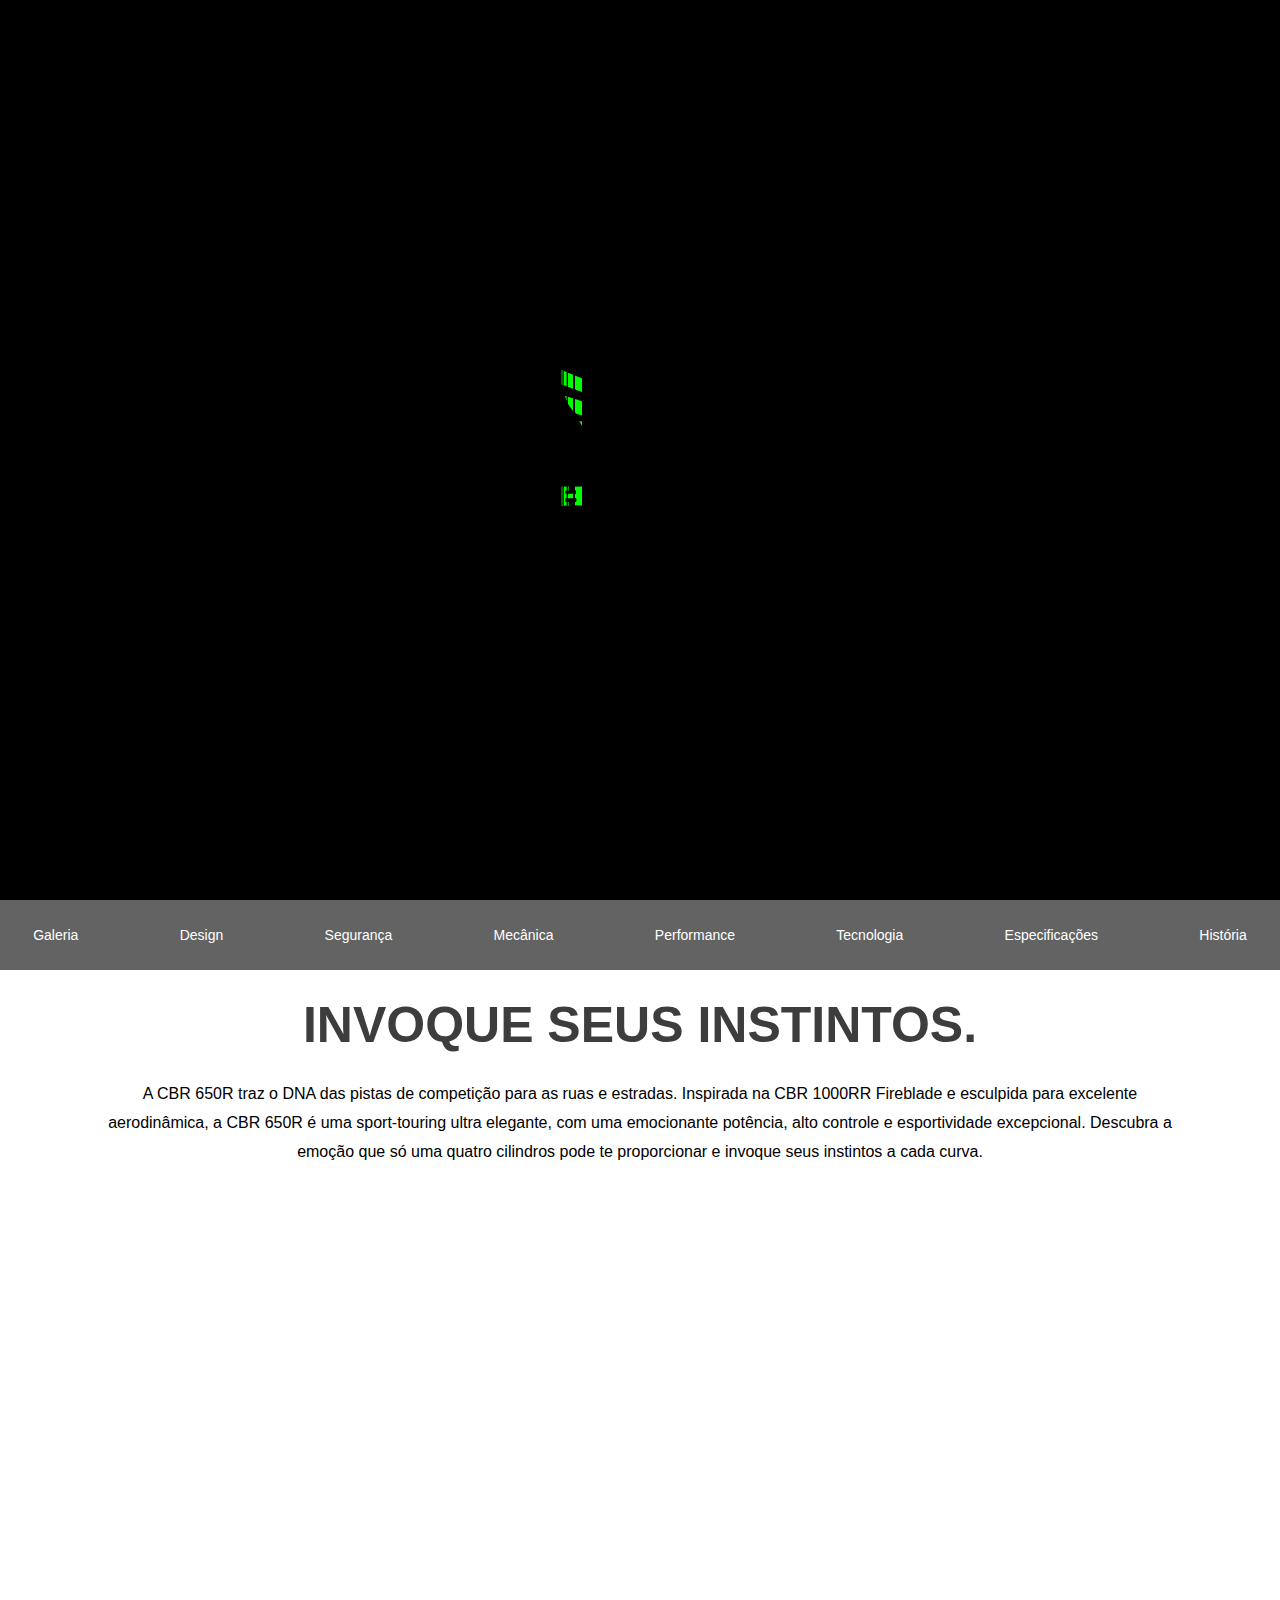
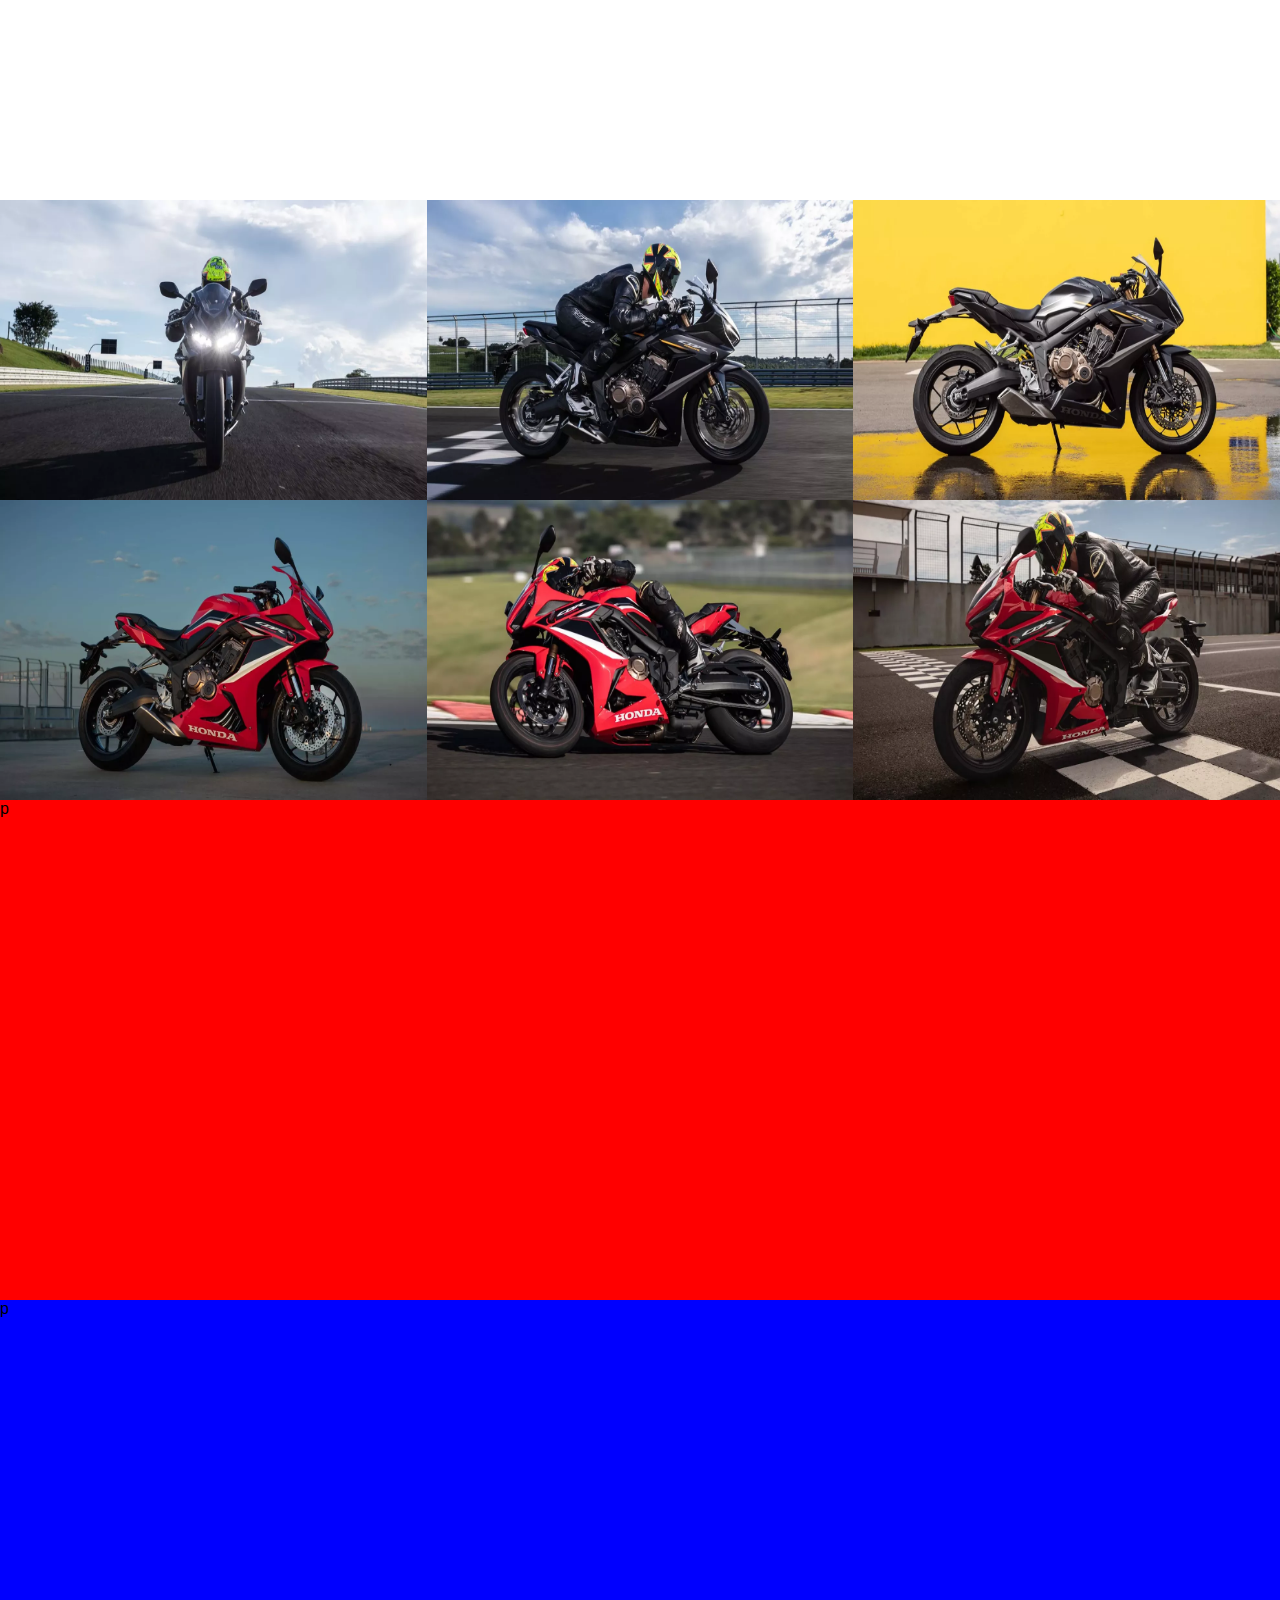
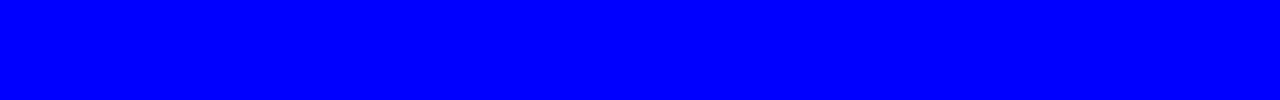
<file: index.html>
<!doctype html>
<html lang="pt-br">
    <head>
        <meta charset="UTF-8"/>
        <title>Document</title>
	<link href="./css/header.css" rel="stylesheet"/>
	<link href="./css/cbr.css" rel="stylesheet"/>
	
	<link href="./css/main.css" rel="stylesheet"/>
    </head>
    <body>
	    
	    
	    <div id="loader" class="loader"></div>
	 <header id="header">
	    <nav id="nav">
		<button id="btn-mobile"><img style="width: 90px;" alt="" src="./img/menu.png"/></button>

		<span id="perc" style="display:none;">0%</span>
		
		<ul id="menu">
		    
		    <li><a href="index.html">INÍCIO</a></li>
		    <li><a href="#motos">SPORT</a></li>
		    <li><a href="#poder">PODER</a></li>
		    <li><a href="#galeria">GALERIA</a></li>
		    <li><a href="">CONTATO</a></li>
		</ul>
		
		<a href="https://www.honda.com.br/" target="_blank"><div id="navlogo"><img  alt="" src="./img/navlogopreto.png"/></div></a>
		<div id="navlogopreto"><img alt="" Src="./img/navlogopreto.png"/></div>

		
	    </nav>

	    
	 </header>

	 <div class="cbrbg">
	     <div class="subnav">
		 <div id="cobremenu"></div>
		 <ul id="submenu">
		     <li><a href="index.html">Início</a></li>
		     <li><a href="">Sport</a></li>
		     
		    
		 </ul>

		    <div class="cbr-motos" id="cbr-motos">
		 <div id="cbr650">
		     <div style="position: relative; top: -10px"><a href=""><img alt="" src="./img/minicbr.webp"/></a></div>
		     <div><a href="">CBR 650R</a></div>
		 </div>
		 
		 <div id="fireblade">
		     <div style="position: relative; top: -10px"><a href=""><img alt="" src="./img/minifire.webp"/></a></div>
		     <div><a href="">CBR 1000RR-R FIREBLADE SP </a></div>
		 </div>
		    </div>
		    
	     </div>



	     <div class="dentroimg">
		 <div><h1 style="font-size: 45px;text-shadow: -1px 0 rgba(0,0,0,0.5), 0 1px rgba(0,0,0,0.5),
				 1px 0 rgba(0,0,0,0.5), 0 -1px rgba(0,0,0,0.5)">CBR 650R</h1></div>
		 <div><h2 style="text-shadow: -1px 0 rgba(0,0,0,0.5), 0 1px rgba(0,0,0,0.5),
				 1px 0 rgba(0,0,0,0.5), 0 -1px rgba(0,0,0,0.5)">INVOQUE SEUS INSTINTOS</h2></div>
		 <div style="margin-top: 35px;"><a href="">Tenho interesse</a></div>
	     </div>
	 </div>

	     <div class="cbrbg2">


	     <div class="preçocbr">
		 <div class="subpreço">
		     <div style="line-height: 1.15">
			 <p style="font-size: 24px;">A partir de</p>
			 <p style="font-size: 42px; font-weight: 700; color: red;">R$ 58.900</p>
			 <p style="font-size: 12px; color: #1e1e1e">Preço sujeito à alterações. Frete não incluso.</p>
		     </div>
		     
		     <div>
			 <p class="marginp">Potência Máxima</p>
			 <p style="color: white;">88,4 CV a 11500 rpm</p>
		     </div>
		     
		     <div>
			 <p class="marginp">Torque Máximo</p>
			 <p style="color: white;">6,13 kgf.m a 8000 rpm</p>
		     </div>
		     
		     <div>
			 <p class="marginp">Tanque de Combustível</p>
			 <p style="color: white;">15,4 litros</p>
		     </div>
		     
		     <div>
			 <a href="" style="background: #cc0000; padding: 16px 28px; border-radius: 10px;">Tenho Interesse</a>
		     </div>
		     
		 </div>
	     </div>

	      <div class="subnav2" id="fixo">
		 
		 <ul id="submenu2">
		     <li><a href="#tittle-cbr-main">Galeria</a></li>
		     <li><a href="">Design</a></li>
		     <li><a href="">Segurança</a></li>
		     <li><a href="">Mecânica</a></li>
		     <li><a href="">Performance</a></li>
		     <li><a href="">Tecnologia</a></li>
		     <li><a href="">Especificações</a></li>
		     <li><a href="">História</a></li>
		 </ul>
		 
	      </div>
	      <div id="tittle-cbr-main">
		 
		 <h3 style="color: black; font-size: 50px; margin-bottom: 50px; color: #3d3d3e">INVOQUE SEUS INSTINTOS.</h3>
		 <p style="margin-left:8%; margin-right: 8%; font-size: 16px;">A CBR 650R traz o DNA das pistas de competição para as ruas e estradas. Inspirada na CBR 1000RR Fireblade e esculpida para excelente aerodinâmica, a CBR 650R é uma sport-touring ultra elegante, com uma emocionante potência, alto controle e esportividade excepcional. Descubra a emoção que só uma quatro cilindros pode te proporcionar e invoque seus instintos a cada curva.</p>
	      </div>
	     </div>

	     	     
	     

     
	    
		 
	     
	  

	     <div class="gallery">
		 <div class="galeria-foto" style="overflow: hidden;" >
		     <img alt="" src="./img/cbr1.webp"/ id="img1" style="width: 100%;">
		 </div>
		 <div class="galeria-foto" >
		     <img alt="" src="./img/cbr2.webp" id="img2"/>
		 </div>
		 <div class="galeria-foto">
		     <img alt="" src="./img/cbr3.webp" id="img3"/>
		 </div>
		 <div class="galeria-foto">
		     <img alt="" src="./img/cbr4.webp" id="img4" />
		 </div>
		 <div class="galeria-foto" >
		     <img alt="" src="./img/cbr5.webp" id="img5"/>
		 </div>
		 <div class="galeria-foto">
		     <img alt="" src="./img/cbr6.webp" id="img6"/>
		 </div>
		 
		

	    
	     </div>
    
	   

	     <div class="teste">p</div>

	     <div class="teste2">p</div>
	    
	    <button id="whatsapp01" onclick="aparecer()" class="fa fa-whatsapp"></button>

<div id="formulario">
  <a onclick="closer()" href="#">X</a>
  <input id="name" type="text" placeholder="Escreva seu nome">
  <input id="email" type="text" placeholder="Seu Email">
  <textarea id="mensagem" name="subject" placeholder="Qual a sua dúvida?"></textarea>
  <input class="enviar" type="submit" value="Enviar" onclick="pegar()">
</div>







   


	<script src="./js/loading.js"></script>
	
	<script src="./js/whats.js"></script>

	     <script src="./js/fixed.js"></script>
		 <script src="./js/sticky.js"></script>
		 <script src="./js/galeriacbr.js"></script>
		 <script src="./js/zoomGaleria.js"></script>
    </body>
</html>
</file>
<file: css/header.css>
@import url('https://fonts.googleapis.com/css2?family=Anybody:wght@400;500;600;700;800;900&family=Bree+Serif&family=Cinzel:wght@400;500;600;700;800;900&family=Inter:wght@400;500;600;700;800;900&family=Libre+Franklin:wght@400;500;600;700;800;900&family=Passion+One:wght@400;700;900&family=Permanent+Marker&family=Roboto+Slab:wght@400;500;600;700;800;900&family=Sanchez&family=Titan+One&display=swap');

*{
    box-sizing: border-box;
    margin: 0px;
    padding: 0;
}

body{
    
}

img{
    max-width: 100%;
}


#header{
    
    display: flex;
    height: 70px;
    width: 100%;
    position: fixed;
    z-index: 1000;
    
}

#navlogo img{
    width: 70px;
}

#nav{
    display: flex;
    align-items: center;
    justify-content: start;
    width: 100%;
    height: 80px;
   
}

#menu{
    display: flex;
    padding: 28px;
    margin-top: 5px;
    list-style: none;
    gap: 30px;
    
    
}

#menu a{
    text-decoration: none;
    color: #f4f4f4;
    font-family: 'Libre Franklin', sans-serif;
    letter-spacing: 1.5px;
    font-size: 12px;
    font-weight: 500;
    margin-right: 10px;
    
       
}

#menu a:hover{
    color: red;
}

#btn-mobile{
    padding: 18px;
    margin-top: 5px;
    cursor: pointer;
    margin-left: 25px;
    margin-top: 10px;
    display: none;
}

#navlogo{
    position: absolute;
    left: 47%;
    top: 2px;
}


videobackground{
    height: 100vh;
    width: 100vw;
  
}


video{
    width: 100%;
    height: 100%;
}

#videobackground2{
    display: none;
}

#navlogopreto{

   display: none;
}

@media (max-width: 1000px){

    #header{
	
	height: 170px;
	
    }

    #nav{
	height: 170px;
    }
 

   
    #videobackground{
	display: none;
    }

    
    
    #videobackground2{
 display: block;
	top: 50%;
	left: 50%;
	min-width: 100%;
	min-height: 100%;
	width: auto;
	height: auto;
	z-index: -100;

	
    }

    video{
	width: 100%;
	height: 100%;
    }
    
    #btn-mobile{
	display: flex;
	position: absolute;
	top: 40px;
	left: 20px;
    }
   

    #menu{
	display: flex;
	flex-flow: column nowrap;
	position: absolute;
	z-index: 1000;
	top: 165px;
	left: -1000px;
	width: 100%;
	background: #030321;
	justify-content: center;
	align-items: center;
	gap: 260px;
	transition: all 0.7s;
	height: 0px;
	visibility: hidden;
	overflow-y: hidden;
    }

    #nav.active #menu{
	display: flex;
	flex-flow: column nowrap;
	height:100vh;
	transition: .7s;
	visibility: visible;
	transform: translateX(1000px);
	
    }

    #menu a{
	font-size: 45px;
	
    }

    #navlogo{
	left: 420px;
	top: 4px;
	display: block;
	position: absolute;
    }

    #navlogo img{
	width: 150px;
	left: -120px;
	
    }

   

    #btn-mobile{
	display: block;
	padding: 1.5rem 1rem;
	border: none;
	background: none;
	top: 16px;
	width: 150px;
	height: 80px;
	
    }

   

}
</file>
<file: css/cbr.css>
*{
    margin: 0;
    padding: 0;
    box-sizing: border-box;
}

body{
    
 height: 1700px;
}

#nav{
    background: white;
    
}

#nav a{
    color: #5b5c5c;
    
}



.cbrbg{
    width: 100%;
    height: 100vh;
    background-image:url("../img/cbrbg.jpg");
    background-size: cover;
    background-repeat: no-repeat;
    background-attachment: fixed;
    background-position:center;
    position: relative;
    z-index: 99;
}

.subnav{
   
    
    height:70px;
    
    width: 100%;
    
}

#cobremenu{
    height: 70px;
}



#submenu{
    background: #636363;
    width: 100%;
    height: 70px;
    
    
    transition: all 0.2 ease;
    display: flex;
    flex-flow: row wrap;
    justify-content: start;
    align-items: center;
    list-style: none;
    gap: 15px;
    
    -moz-transition: all 0.3s ease;
    -webkit-transition: all 0.3s ease;
}



#submenu li{
    border-right: 0.1px solid white;
    padding-right: 15px;
    height: 25px;
    margin-top: 6px;
}

#submenu li:nth-child(1){
    margin-left: 15px;
}


#submenu li:nth-child(3){
    border-right: none;
}

#submenu a{
    text-decoration: none;
    color: white;
    font-weight: 900;
    display: block;
}



.cbr-motos{
    display: flex;
    position: relative;
    left: 285px;
    top: -120px;
    
    width: 400px;
    
}

.cbr-motos a{
    text-decoration: none;
    color: white;
    font-size: 15px;
}

#cbr650{
    display: flex;
    flex-flow: column wrap;
    justify-content: center;
    align-items: center;
}

#fireblade{
    display: flex;
    flex-flow: column wrap;
    justify-content: center;
    align-items: center;
    margin-left: 25px;
}

.dentroimg{
    
    width: 350px;
    position: absolute;
    height: 169px;
    left: 120px;
    position: sticky;
    top: 220px;
}

.dentroimg h1, h2, a{
    color: white;
    text-decoration: none;
}

.dentroimg a{
    background: #cc0000;
    padding: 14px 38px;
    font-weight: 700;
    border-radius: 8px;
}

.cbrbg2{
    width: 100vw;
    height: 100vh;
    background: white;
    position: sticky;
    top:280px;
    
 
}

.subnav2{
    
    
    top: 76px;
    height:80px;
    z-index: 1000;
    width: 100%;
    
}

#cobremenu{
    height: 70px;
}



#submenu2{
    background: #636363;
    width: 100%;
    height: 70px;
    
    
    transition: all 0.2 ease;
    display: flex;
    flex-flow: row wrap;
    justify-content: space-around;
    align-items: center;
    list-style: none;
    gap: 35px;
    
    -moz-transition: all 0.3s ease;
    -webkit-transition: all 0.3s ease;
}





#submenu2 a{
    text-decoration: none;
    color: white;
    font-weight: 400;
    display: block;
    font-size: 14px;
}

#submenu2 a:hover{
    color: black;
}



.preçocbr{
    position: absolute;
    top: -200px;
    z-index: 1;
    width: 100%;
    background: black;
    height: 200px;
}

.subpreço div p{
    color: #3d3d3e
    
}

.subpreço{
    display: flex;
    flex-flow: row wrap;
    justify-content: space-around;
    align-items: center;
    text-align: left;
    margin-top: 50px;
    
    margin-left: 2%;
    margin-right: 2%;
}

.marginp{
    margin-bottom: 10px;
    
}


.cbr-main{
    width: 100%;
    height: 100%;
}

#tittle-cbr-main{
    text-align: center;
    width: 100%;
   
    height: 100px;
    
    line-height: 1.8;
    
}

#tittle-cbr-main p{
    margin-top: -40px;
}


.gallery{
 display: grid;
 grid-template-columns: repeat(3, 1fr);
 position: absolute;
 justify-content: center;
 align-items: center;
    z-index: 1;
    grid-gap: 20;
    height: 400px;
    width:100%;
}

.gallery img{
    cursor: pointer;
    height: 300px;
    transition: all 1.5s ease;
}

#lightbox{
    position: fixed;
    display: none;
    z-index: 100;
    top: 0;
    left: 0;
    width: 100vw;
    height: 100vh;
    background-color: rgba(0, 0, 0, .6);
}

#lightbox.active{
 display: flex;
 justify-content: center;
 align-items: center;
}

#lightbox img{
    height: 100%;
}

.galeria-foto{
    overflow: hidden;
    
    height: 300px;
}


.teste{
    height: 300px;
    width: 100%;
    background: blue;
}


.teste{
    background: red;
    height: 500px;
    width: 100%;
    margin-top: 600px;
}

.teste2{
    background: blue;
    height: 400px;
    width: 100%;
    
}


#perc {
    
    top: 10px;
    left: 10px;
    color: white;
    background-color: tomato;
    padding: 5px;
}
</file>
<file: css/main.css>
@import url('https://fonts.googleapis.com/css2?family=Anybody:wght@400;500;600;700;800;900&family=Bree+Serif&family=Cinzel:wght@400;500;600;700;800;900&family=Inter:wght@400;500;600;700;800;900&family=Libre+Franklin:wght@400;500;600;700;800;900&family=Monoton&family=Oswald:wght@400;500;600;700&family=Passion+One:wght@400;700;900&family=Permanent+Marker&family=Roboto+Slab:wght@400;500;600;700;800;900&family=Sanchez&family=Titan+One&display=swap');



body{
    font-family: Roboto,sans-serif;
    background: #fdfdfd;
}

#bg-slider{
    background-image:url("../img/rastro.jpg");
    background-size: cover;
}









#motos{
    background-image:url("../img/rastro.jpg");
    background-size: contain;
    
}

.main{
    background-image:url("../img/rastro.jpg");
    background-size: contain;
}

.loader {
    position: fixed;
    left: 0px;
    top: 0px;
    width: 100%;
    height: 100%;
    z-index: 9999;
    background: url('../img/loading.gif') 50% 50% no-repeat black;
}

#motos{
    width: 100%;
   
}


.slider{
    margin: 0 auto;
    width: 800px;
    height: 500px;
    overflow: hidden;
    margin-top: 0px;
    margin-bottom: 50px;
    border-radius: 15px 15px 15px 15px;
    
    border: 1px solid black;
    
    
}

.slides{
    width: 400%;
    height: 400px;
    display: flex;
}

.slides input{
    display: none;
}

.slide{
    width: 25%;
    position: relative;
    transition: all 0.9s;
    
   
}

.slide img{
    width: 100%;
    height: 500px;
    border-radius: 15px 15px 15px 15px;
}

.nav-manual{
    position: absolute;
    width: 400px;
    margin-top: 50px;
    margin-left: 200px;
    display: flex;
    
    justify-content: center;
    
}

.manual-btn{
    border: 2px solid red;
    padding: 5px;
    border-radius: 15px;
    transition: all 0.2s;
    cursor: pointer;
}


.manual-btn:not(:Last-child){
    margin-right: 40px;
}

.manual-btn:hover{
    background: red;
}

#radio1:checked ~ .first{
    margin-left: 0;
}

#radio2:checked ~ .first{
    margin-left: -25%;
}

#radio3:checked ~ .first{
    margin-left: -50%;
}

#radio4:checked ~ .first{
    margin-left: -75%;
}

#motostitle{
    text-align: center;
    margin-top: 50px;
    line-height: 50px;
    background: #fafafa;
    
}

.nav-auto{
    position: absolute;
    width : 800px;
    margin-top: 360px;
    display: flex;
    justify-content: center;
}

.nav-auto div{
    border: 2px solid #20a6ff;
    padding: 5px;
    border-radius: 10px;
    cursor: pointer;
    transition: all 0.2s;
    
}


.auto-btn{
    margin-top: 90px;
}

.auto-btn:not(:Last-child){
    margin-right: 40px;
}

#radio1:checked ~ .nav-auto #btn1{
    background-color: #fff;
}

#radio2:checked ~ .nav-auto #btn2{
    background-color: #fff;
}

#radio3:checked ~ .nav-auto #btn3{
    background-color: #fff;
}

#radio4:checked ~ .nav-auto #btn4{
    background-color: #fff;
}






.container {
  display: flex;
  justify-content: center;
    width: 90vw;
    margin-left: 65px;
    margin-top: 25px;
    
}

.panel {
  box-shadow: 0 5px 1rem rgba(0, 0, 0, 0.5);
  background-size: cover;
  background-position: center;
  background-repeat: no-repeat;
  height: 80vh;
  border-radius: 30px;
  color: #fff;
  cursor: pointer;
  flex: 0.5;
  margin: 10px;
  position: relative;
  transition: flex 0.5s ease-in;
}

.panel h3 {
  font-size: calc(24 / 18 * 1rem);
  position: absolute;
  bottom: 20px;
  left: 20px;
  margin: 0;
    opacity: 0;
    background: black;
    border-radius: 15px;
    padding: 10px;
}

.panel.active {
  flex: 5;
}

.panel.active h3 {
  opacity: 1;
  transition: all 0.5s ease-in 0.4s;
}

@media (max-width: 480px) {
  .container {
    width: 100vw;
  }

  .panel:nth-of-type(4),
  .panel:nth-of-type(5) {
    display: none;
  }
}

h3{
    color: red;
    font-weight: 700;
}

#labelcb{
    color: white;
    text-decoration: none;
    background: black;
    padding: 8px 16px;
    position: relative;
    top: 5px;
    border-radius: 25px 0px 0px 0px;
    font-size: 14px;
    cursor: pointer;
    
}

#labelcb:hover{
    background-color: red;
}

#cb{
    display: none;
}

#cb-descri{
    overflow: hidden;
    height: 0px;
    transition: 0.5s;
    background: rgba(0,0,0,.9);
    margin-top: 13px;
    border-radius: 0px 0px 25px 25px;
    display: grid;
    grid-template-columns: 1fr 1fr;
    grid-gap: 15px;
}

#cb:checked ~ #cb-descri{
    height: 436px;
}
#cb-descri p{
    font-size: 14px;
   
}

#cb1{
    display: none;
}

#cb-descri1{
    overflow: hidden;
    height: 0px;
    transition: 0.5s;
    background: rgba(0,0,0,.9);
    margin-top: 13px;
    border-radius: 0px 0px 25px 25px;
    display: grid;
    grid-template-columns: 1fr 1fr;
    grid-gap: 15px;
}

#cb1:checked ~ #cb-descri1{
    height: 436px;
}
#cb-descri1 p{
    font-size: 14px;
    
}

.veja a{
    text-decoration: none;
    padding: 18px 28px;
    background: red;
    color: black;
    border-radius: 15px;
    transition: all 0.2s;
}

.veja a:hover{
    transition: 1s;
    border: none;
    text-transform: uppercase;
    background: black;
    color: red;
    border: 1px solid red;
    transform: translateY(-0.25em);
    cursor: pointer;
    transition: all 0.6s;
}

#cb2{
    display: none;
}

#cb-descri2{
    overflow: hidden;
    height: 0px;
    transition: 0.5s;
    background: rgba(0,0,0,.9);
    margin-top: 13px;
    border-radius: 0px 0px 25px 25px;
    display: grid;
    grid-template-columns: 1fr 1fr;
    grid-gap: 15px;
}

#cb2:checked ~ #cb-descri2{
    height: 436px;
}
#cb-descri2 p{
    font-size: 14px;
    
}

#cb3{
    display: none;
}

#cb-descri3{
    overflow: hidden;
    height: 0px;
    transition: 0.5s;
    background: rgba(0,0,0,.9);
    margin-top: 13px;
    border-radius: 0px 0px 25px 25px;
    display: grid;
    grid-template-columns: 1fr 1fr;
    grid-gap: 15px;
}

#cb3:checked ~ #cb-descri3{
    height: 436px;
}
#cb-descri3 p{
    font-size: 14px;
    
}

#cb4{
    display: none;
}

#cb-descri4{
    overflow: hidden;
    height: 0px;
    transition: 0.5s;
    background: rgba(0,0,0,.9);
    margin-top: 13px;
    border-radius: 0px 0px 25px 25px;
    display: grid;
    grid-template-columns: 1fr 1fr;
    grid-gap: 15px;
}

#cb4:checked ~ #cb-descri4{
    height: 436px;
}
#cb-descri4 p{
    font-size: 14px;
    
}


#cb5{
    display: none;
}

#cb-descri5{
    overflow: hidden;
    height: 0px;
    transition: 0.5s;
    background: rgba(0,0,0,.9);
    margin-top: 13px;
    border-radius: 0px 0px 25px 25px;
    display: grid;
    grid-template-columns: 1fr 1fr;
    grid-gap: 15px;
}

#cb5:checked ~ #cb-descri5{
    height: 436px;
}
#cb-descri5 p{
    font-size: 14px;
    
}

.main{
    width: 100%
    max-width: 2500px;
    margin-bottom: 50px;
}

.main-title{
    margin-left: 7%;
    margin-top: 50px;
    line-height: 1;
    
}

.main-title h1{
    font-size: 45px;
    color: #3d3d3e;
}

.main-title h2{
    font-size: 16px;
    margin-left: 2px;
    
}

#motos-mobile{
    display: none;
}



@media (max-width: 1000px){
    .container{
	display: none;
    }

    #motos{
	display: none;
    }

    #motos-mobile{
	display: flex;
	flex-flow: column wrap;
	align-items: center;
	justify-content: center;
	gap: 150px;
	width: 100%;
	
	
    }

    .main-title h1{
    font-size: 70px;
    color: #3d3d3e;
}

    .main-title h2{
	font-size: 32px;
	margin-left: 2px;
	
    }

    #whatsapp01{
	height:130px;
	width: 130px;
    }

    #motos-mobile p{
	text-decoration: none;
	color: black;
	font-size: 65px;
	text-align: left
	margin-top: 50px;
	
    }

    

    .cb-mobile p{
	font-size: 35px;
    }

   .mobile-mais2{
	background: red;
	color: black;
	padding: 50px 102px;
	border-radius: 25px;
	font-size: 25px;
	margin-bottom: 100px;
	   height: 150px;
    }

    .mobile-mais2:hover{
	transition: 1s;
	border: none;
	text-transform: uppercase;
	background: black;
	color: red;
	border: 1px solid red;
	transform: translateY(-0.25em);
	cursor: pointer;
	transition: all 0.6s;
    }
   

    #mobile{
	display: none;
    }

    .cb-mobile{
	overflow: hidden;
	height: 0px;
	transition: all 0.5s;
	
    }

    #mobile:checked ~ .cb-mobile{
	height: 700px;
    }

        #mobile2{
	display: none;
    }

    .cb-mobile2{
	overflow: hidden;
	height: 0px;
	transition: all 0.5s;
	margin-top: -280px;
    }

    #mobile2:checked ~ .cb-mobile2{
	height: 700px;
    }

       #mobile3{
	display: none;
    }

    .cb-mobile3{
	overflow: hidden;
	height: 0px;
	transition: all 0.5s;
	margin-top: -280px;
    }

    #mobile3:checked ~ .cb-mobile3{
	height: 700px;
    }

      #mobile4{
	display: none;
    }

    .cb-mobile4{
	overflow: hidden;
	height: 0px;
	transition: all 0.5s;
	margin-top: -280px;
    }

    #mobile4:checked ~ .cb-mobile4{
	height: 700px;
    }

        #mobile5{
	display: none;
    }

    .cb-mobile5{
	overflow: hidden;
	height: 0px;
	transition: all 0.5s;
	margin-top: -280px;
    }

    #mobile5:checked ~ .cb-mobile5{
	height: 700px;
    }

          #mobile6{
	display: none;
    }

    .cb-mobile6{
	overflow: hidden;
	height: 0px;
	transition: all 0.5s;
	margin-top: -280px;
    }

    #mobile6:checked ~ .cb-mobile6{
	height: 700px;
    }

    .slider{
	display: none;
    }
  
}


/*whats*/

button{
    color: #fff;
    background: #2ebd5a;
    font-size: 3rem !important;
    border-radius: 100px;
    width: 60px;
    height: 60px;
    border: 0;
    cursor: pointer;
    transition: all 0.4s ease-in-out;
    display: block;
    right: 20px;
    bottom: 20px;
    position: fixed;
}
button:hover{
    background: #1a833a;
}

#formulario{
  display: none;
  width: 350px;
  background: #2ebd5a;
  border-radius: 6px;
  padding: 20px 20px;
  bottom: 20px;
  position: fixed;
  right: 20px;
}
#formulario a{
      color: #fff;
    text-decoration: none;
    background: #df4949;
    font-size: 0.7rem;
    display: block;
    position: absolute;
    right: 0;
    top: -11px;
    border-radius: 100px;
    text-align: center;
    padding: 5px 7px;
    box-shadow: 0px 2px 3px #0006;
}
input, textarea{
  color: #fff;
     width: 100%;
    padding: 10px;
    float: left;
    margin: 0px 0 0 -12px;
    border: 2px solid #73ff9e;
    border-radius: 3px;
    background: transparent;
    margin-bottom: 7px;
}
.enviar{
      width: 107%;
    background: #fff;
    border: 0;
    color: #2ebd5a;
    text-transform: uppercase;
    letter-spacing: 2px;
}
::placeholder {
    color: #fff;
}


/*galeria*/



* {
  font-family: sans-serif;
  margin: 0;
  padding: 0;
}

.sign {
  justify-content: center;
  text-align: center;
  text-justify: center;
  padding-top: 1rem;
  font-size: 1.5rem;
}

.parent {
  display: flex;
  justify-content: center;
  flex-flow: row;
  align-items: center;
}

.gallery__item {
  padding: 2rem;
    width: 900px;
   
  
}

.gallery__item > p {
  padding: 1rem;
}

.gallery__item > img {
  width: 100%;
  height: 20%;
  object-fit: cover;
  box-shadow: 3px 3px 8px #000;
}

.gallery__item > img:hover {
  transform: scale(1.02);
  transition: all 0.25s ease;
}

.myImg {
    border-radius: 5px;
    cursor: pointer;
    transition: 0.3s;
    display: block;
    margin-left: auto;
    margin-right: auto
}

.modal {
    display: none;
    position: fixed;
    z-index: 99;
    padding-top: 100px;
    left: 0;
    top: 0;
    width: 100%;
    height: 100%;
    overflow: auto;
    background-color: rgb(0,0,0);
    background-color: rgba(0,0,0,0.9);
}

.modal-content {
    margin: auto;
    display: block;
    width: 75%;
    max-width: 75%;
}

#caption {
    margin: auto;
    display: block;
    width: 80%;
    max-width: 700px;
    text-align: center;
    color: #ccc;
    padding: 10px 0;
    height: 150px;
}

.modal-content {
    -webkit-animation-name:zoom;
    -webkit-animation-duration:.6s;
    animation-name:zoom;
    animation-duration:.6s
}

#caption {
    -webkit-animation-name:zoom;
    -webkit-animation-duration:.6s;
    animation-name:zoom;
    animation-duration:.6s
}

@-webkit-keyframes zoom-out {
    from {transform:scale(1)}
    to {transform:scale(0)}
}

@keyframes zoom-out {
    from {transform:scale(1)}
    to {transform:scale(0)}
}

@-webkit-keyframes zoom {
    from {-webkit-transform:scale(1)}
    to {-webkit-transform:scale(2)}
}

@keyframes zoom {
    from {transform:scale(.4)}
    to {transform:scale(1)}
}

.out {
    animation-name: zoom-out;
    animation-duration: 0.6s;
}





@media (max-width: 1000px){
    .parent {
	display: flex;
	justify-content: center;
	flex-flow: column wrap;
	align-items: center;
    }
}


#link-fotos{
    display: flex;
    align-items: center;
    justify-content: center;
    width: 100%;
    
}

#link-fotos a{
    text-decoration: none;
    padding: 38px 58px;
    background: red;
    color: black;
    border-radius: 15px;
    transition: all 0.2s;
    font-size: 40px
}

#link-fotos a:hover{
    transition: 1s;
    border: none;
    text-transform: uppercase;
    background: black;
    color: red;
    border: 1px solid red;
    transform: translateY(-0.25em);
    cursor: pointer;
    transition: all 0.6s;
}


/*teste*/



.tabsdiv {
  position: relative;
  list-style: none;
  margin-left: auto;
  margin-right: auto;
	display: flex;
	flex-direction: row;
	flex-wrap: nowrap;
	align-items: stretch;
	overflow: hidden;
  width: 100%;
    height: 460px;
    background-image:url("../img/power.jpeg");
    background-size: 620px;
}
 .tabsdiv * {
     transition: all .3s ease 0s;
     cursor: pointer;
}

.tab1 {
    background-image:url("../img/pratica.jpg");
    background-size: cover;
    border: 1px solid #ffffff;
}

.tab2 {
    background-image:url("../img/design.jpg");
    background-size: cover;
    border: 1px solid #ffffff;
}

.tab3 {
    background-image:url("../img/mobilidade.webp");
    background-size: cover;
    border: 1px solid #ffffff;
}

.tab4 {
    background-image:url("../img/terra.webp");
    background-size: cover;
    border: 1px solid #ffffff;
}

.tab5 {
    background-image:url("../img/estrada.jpg");
    background-size: cover;
    border: 1px solid #ffffff;
}

.tab5{
    box-shadow: 0 0.5rem 0.5rem -0.5rem #ffffff,
    0 1.5rem 1.5rem -1.5rem #FF00CC,
    inset 0 -0.5rem 0.5rem -0.5rem #ffffff,
    inset 0 -1.5rem 1.5rem -1.5rem #FF00CC;
    animation: 3s colorblink linear infinite;
}

.tab2 {
  box-shadow: 0 0.5rem 0.5rem -0.5rem #ffffff,
			  0 1.5rem 1.5rem -1.5rem #FFFB00,
			  inset 0 -0.5rem 0.5rem -0.5rem #ffffff,
			  inset 0 -1.5rem 1.5rem -1.5rem #FFFB00;
  animation: 3s colorblink linear infinite;
  animation-delay: 1s;
}

.tab3 {
  box-shadow: 0 0.5rem 0.5rem -0.5rem #ffffff,
			  0 1.5rem 1.5rem -1.5rem #FF0000,
			  inset 0 -0.5rem 0.5rem -0.5rem #ffffff,
			  inset 0 -1.5rem 1.5rem -1.5rem #FF0000;
  animation: 3s colorblink linear infinite;
  animation-delay: 2s;
}


.tab4 {
  box-shadow: 0 0.5rem 0.5rem -0.5rem #ffffff,
			  0 1.5rem 1.5rem -1.5rem #1CFF00,
			  inset 0 -0.5rem 0.5rem -0.5rem #ffffff,
			  inset 0 -1.5rem 1.5rem -1.5rem #1CFF00;
  animation: 3s colorblink linear infinite;
  animation-delay: 3s;
}


.tab5 {
  box-shadow: 0 0.5rem 0.5rem -0.5rem #ffffff,
			  0 1.5rem 1.5rem -1.5rem #AB00FF,
			  inset 0 -0.5rem 0.5rem -0.5rem #ffffff,
			  inset 0 -1.5rem 1.5rem -1.5rem #AB00FF;
  animation: 3s colorblink linear infinite;
  animation-delay: 4s;
}


.tab1:hover {
  margin-right: 1%;
  box-shadow: 0 0 0.5rem #ffffff,
			  0 0 1.5rem #FF00CC,
			  inset 0 0 0.5rem #ffffff,
			  inset 0 0 1.5rem #FF00CC;
  animation: none;
}

.tab2:hover {
  margin-right: 1%;
  box-shadow: 0 0 0.5rem #ffffff,
			  0 0 1.5rem #FFFB00,
			  inset 0 0 0.5rem #ffffff,
			  inset 0 0 1.5rem #FFFB00;
  animation: none;
}

.tab3:hover {
  margin-right: 1%;
  box-shadow: 0 0 0.5rem #ffffff,
			  0 0 1.5rem #FF0000,
			  inset 0 0 0.5rem #ffffff,
			  inset 0 0 1.5rem #FF0000;
  animation: none;
}

.tab4:hover {
  margin-right: 1%;
  box-shadow: 0 0 0.5rem #ffffff,
			  0 0 1.5rem #1CFF00,
			  inset 0 0 0.5rem #ffffff,
			  inset 0 0 1.5rem #1CFF00;
  animation: none;
}

.tab5:hover {
  margin-right: 1%;
  box-shadow: 0 0 0.5rem #ffffff,
			  0 0 1.5rem #AB00FF,
			  inset 0 0 0.5rem #ffffff,
			  inset 0 0 1.5rem #AB00FF;
  animation: none;
}

.articlecontainer {
	 list-style: none;
	 position: relative;
	 display: flex;
	 flex-direction: row;
	 flex-wrap: nowrap;
	 align-items: stretch;
	 overflow: hidden;
   width: 100%;
	 height: auto;
   padding: 2%;
}
.tabsdiv article {
	 flex: initial;
	 width: 20%;
	 height: 100%;
	 text-align: center;
	 color: #ffffff;
	 text-decoration: none;
	 vertical-align: bottom;
	 box-sizing: border-box;
	 padding: 2vh 1vw;
	 position: relative;
}

.tabsdiv > .articlecontainer:hover article {
	 flex: initial;
	 width: 10%;
}
.tabsdiv > .articlecontainer article:hover {
	 width: 60%;
}
.articleinnerdiv {
	opacity: 0;
	transition: opacity .2s ease 0;
  text-align: left;
	width: 54vw;
  padding: 3%;
}
 .tabsdiv article:hover > .articleinnerdiv {
	 opacity: 1;
	 transition: opacity .3s ease .3s;
}
 .tabsdiv article > h2 {
	 bottom: 2.2vh;
	 left: 0;
	 position: absolute;
	 text-align: center;
	 width: 100%;
	 margin: 0;
	 font-size: 2rem;
}
.articlecontainer:hover article > h2 {
	 bottom: 2.8vh;
	 font-size: 1rem;
}
.tabsdiv article:hover > h2 {
  opacity:0;
}

.articleinnerdiv p, .articleinnerdiv h2{
	 width: 30vw;
}

.tabsdiv p {
	 width: 30vw;
}

.tabsdiv h2 {
	text-transform: uppercase;
}

.articlecontainer article > h2 {
  padding: 5px;
}

 @media (max-width: 900px) {
.aboutwebsite article {
		 padding: 2vh 3vw;
	}
   
.tabsdiv article > h2 {
		 transform: rotate(90deg);
		 bottom: 25vh;
		 min-width: 12em;
		 text-align: left;
		 transform: rotate(-90deg);
		 transform-origin: 0 0 0;
		 opacity: 1;
	}
.tabsdiv article:hover > h2 {
		 opacity: 0;
	}
.articleinnerdiv {
		 max-height: calc(72%);
    overflow-y: auto;
   
	}
.articleinnerdiv p {
		 width: 50vw;
	}
}

@keyframes colorblink {
  30% {
    box-shadow: none;
  }
}



.tabsdiv h2{
    font-weight: 900;
    font-family: 'Oswald', sans-serif;
}

.tabsdiv p{
    font-family: 'Oswald', sans-serif;
    font-weight: 900;
    margin-top: 50px;
    color: white;
    font-size: 20px;
}

.articleinnerdiv{
    background: rgb(0,0,0,.8)
}


footer{
    height: 100%;
    
}

@media (max-width: 700px){
    .tabsdiv {
	position: relative;
	list-style: none;
	margin-left: auto;
	margin-right: auto;
	display: flex;
	flex-direction: row;
	flex-wrap: nowrap;
	align-items: stretch;
	overflow: hidden;
	width: 100%;
	height: 760px;
	background-image:url("../img/power.jpeg");
	background-size: 620px;
    }
}
</file>
